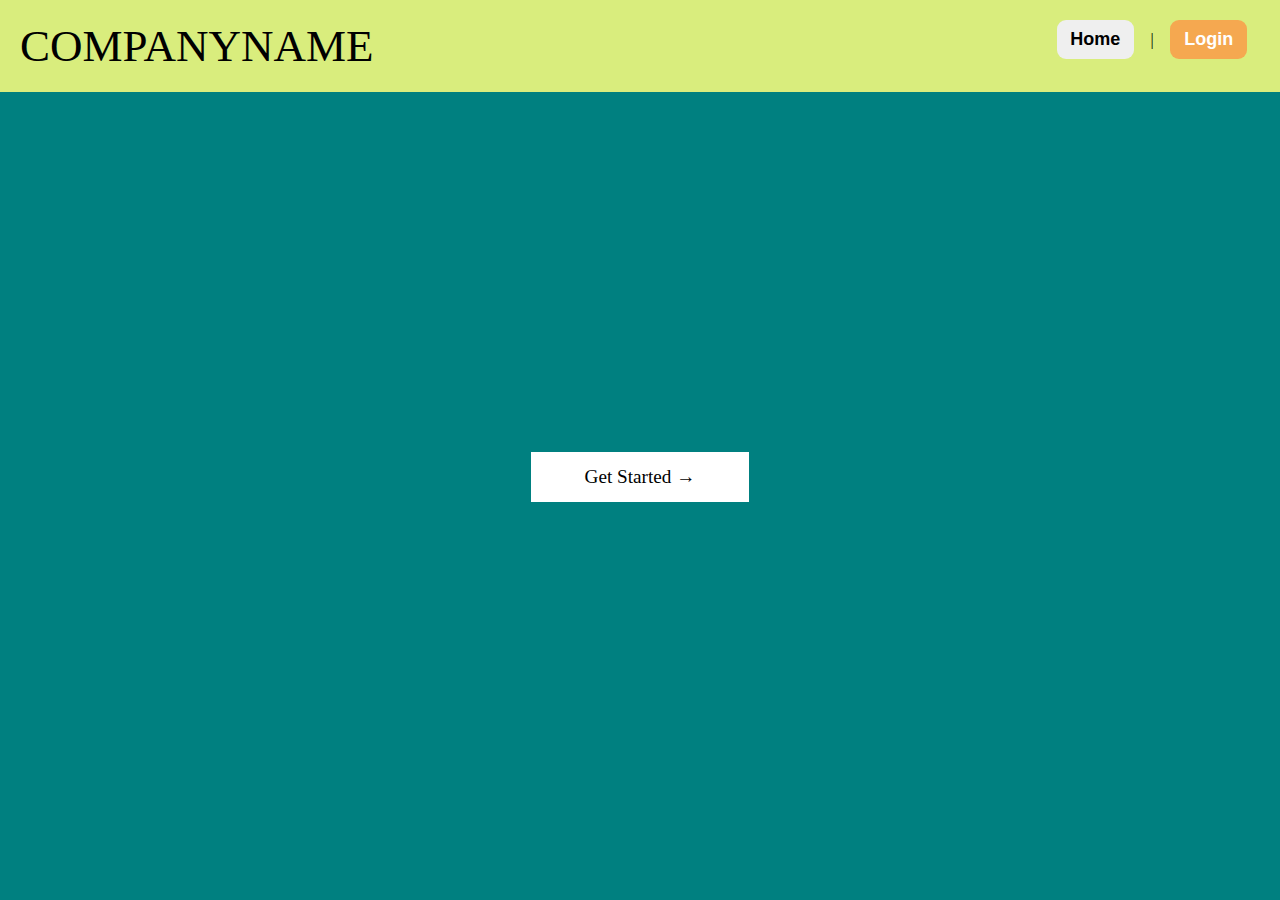
<file: Static/index.html>
<!DOCTYPE html>
<html>
<head>
    <title>Home</title>
    <link rel="stylesheet" href="../CSS/index.css">
</head>
<body>
    <div class="navbar">
        <div class = "logo">COMPANYNAME</div>
        <div>
            <button class = "buttons">Home</button> | <button class = "buttons loginbt">Login</button>
        </div>
    </div>
    <a href="#" class="button signup">Get Started →</a>
</body>
</html>
</file>
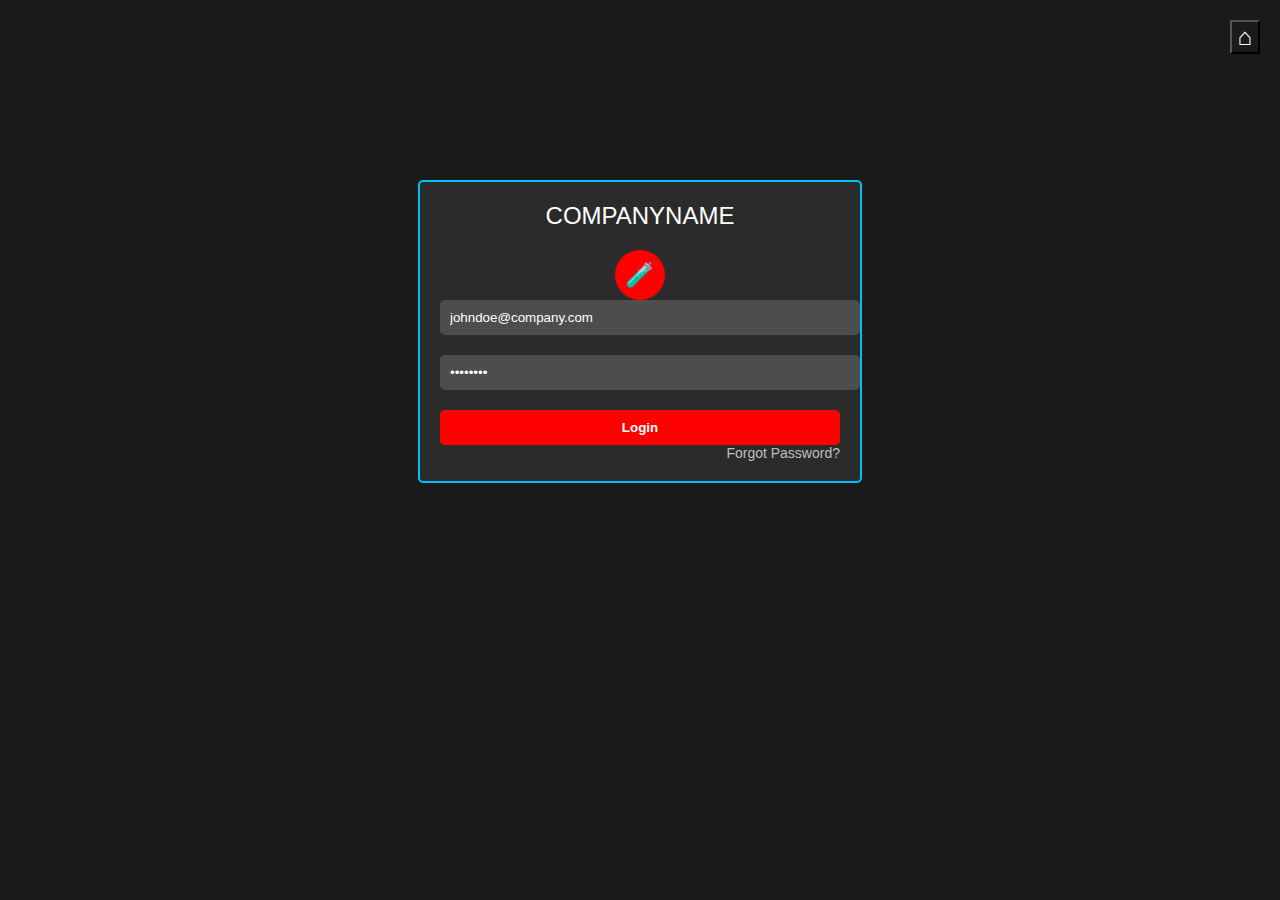
<file: Static/Login.html>
<!DOCTYPE html>
<html>
<head>
  <title>Login Page</title>
  <style>
    body {
      background-color: #1a1a1a;
      color: white;
      font-family: Arial, sans-serif;
    }
    .login-form {
      margin: auto;
      margin-top: 20vh;
      width: 400px;
      padding: 20px;
      background-color: #2b2b2b;
      border: 2px solid #00bfff;
      border-radius: 5px;
    }
    .company-name {
      text-align: center;
      font-size: 24px;
      margin-bottom: 20px;
    }
    .icon {
      display: block;
      margin: auto;
      width: 50px;
      height: 50px;
      background-color: red;
      border-radius: 50%;
      text-align: center;
      line-height: 50px;
      font-size: 24px;
      color: white;
    }
    input[type="email"], input[type="password"] {
      width: 100%;
      padding: 10px;
      margin-bottom: 20px;
      border-radius: 5px;
      border: none;
      background-color: #4d4d4d;
      color: white;
    }
    input[type="submit"] {
      width: 100%;
      padding: 10px;
      border-radius: 5px;
      border: none;
      background-color: red;
      color: white;
      font-weight: bold;
      cursor: pointer;
    }
    .forgot-password {
      color: #bfbfbf;
      font-size: 14px;
      text-align: right;
    }
    .home-icon {
      position: absolute;
      top: 20px;
      right: 20px;
      font-size: 24px;
      color: white;
      background: transparent;
    }
  </style>
</head>
<body>
  <div class="login-form">
    <div class="company-name">COMPANYNAME</div>
    <div class="icon">🧪</div>
    <form>
      <input type="email" name="email" placeholder="Email" value="johndoe@company.com">
      <input type="password" name="password" placeholder="Password" value="********">
      <input type="submit" value="Login">
    </form>
    <div class="forgot-password">Forgot Password?</div>
  </div>
  <button class="home-icon">⌂</button>
</body>
</html>
</file>
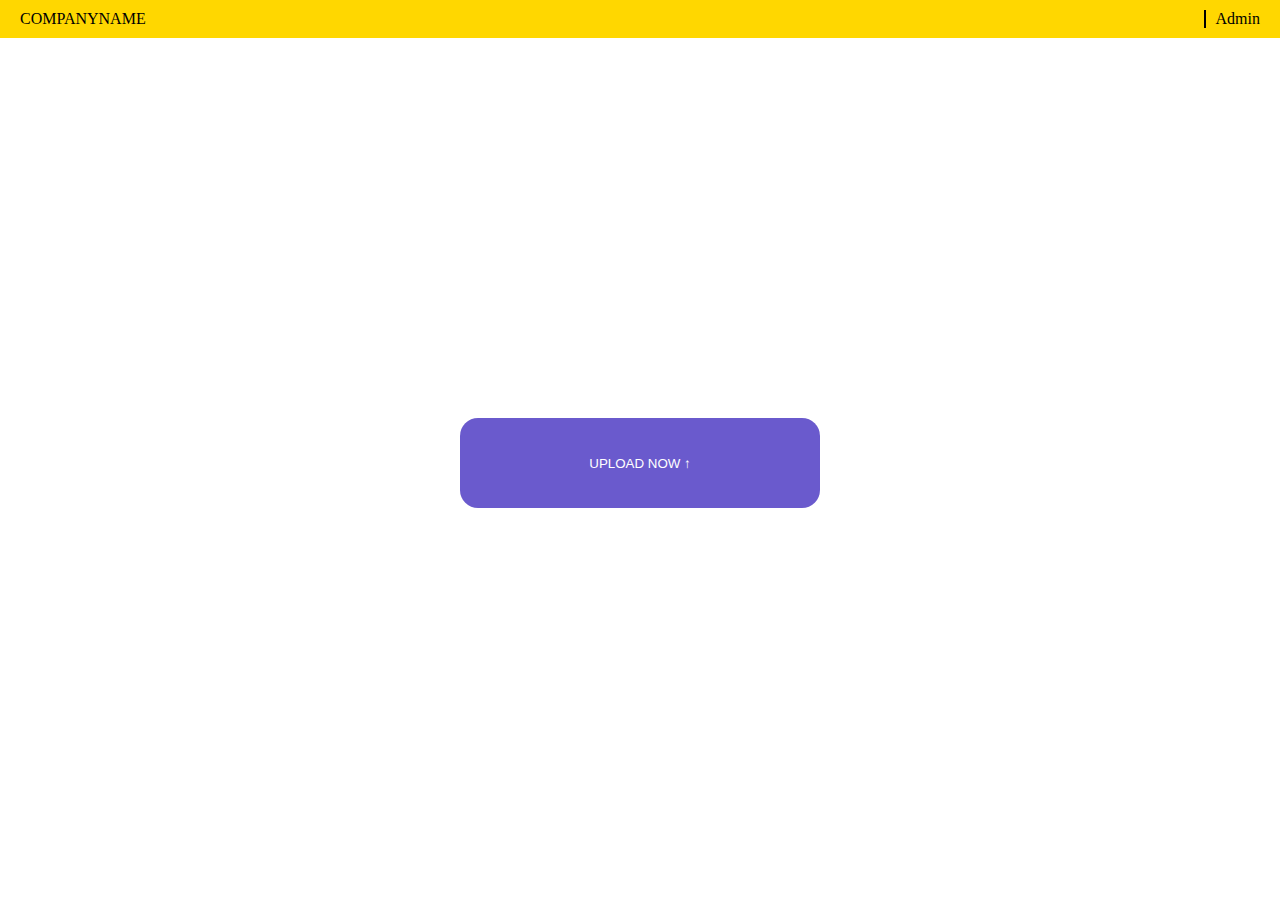
<file: Static/uploading.html>
<html>
<style>
    body, html {
    margin: 0;
    padding: 0;
}

.header {
    background-color: #FFD700;
    padding: 10px 20px;
    display: flex;
    justify-content: space-between;
}

.admin {
   border-left: 2px solid black; 
   padding-left: 10px; 
}

.content {
    display: flex;
    justify-content: center;
    align-items: center;
    height: calc(100vh - 50px);
}

.upload-btn {
   background-color:#6A5ACD; 
   color:white; 
   border:none; 
   padding :10px 20px; 
   cursor:pointer; 
   height:10vh;
   width:40vh;
   border-radius: 2vh;
}

</style>
<body>
    <div class="header">
        <span>COMPANYNAME</span>
        <span class="admin">Admin</span>
    </div>
    <div class="content">
        <button class="upload-btn">UPLOAD NOW ↑</button>
    </div>
</body>

</html>
</file>
<file: CSS/index.css>
*
{
  padding:0;
  margin:0;
  
}
  body {
      background-color: teal;
  }
  .navbar {
    position: sticky;
      background-color: rgba(250, 254, 125, 0.868);
      display: flex;
      justify-content: space-between;
      padding: 20px;
  }
  .button {
      display: block;
      width: 17vw;
      height: auto;
      margin: 20px auto;
      background-color: white;
      text-align: center;
      line-height: 50px;
      color: black;
      cursor:auto;
      font-size: 1.5vw;
      transition: 1s ;
  }
.signup
{
  margin-top: 40vh;
  text-decoration:none;
}
.logo
{
  font-size:5vh;
}
.buttons
{
  font-weight:bold;
  font-size: 2vh;
  border:None;
  padding: 1vh;
  border-radius:1vh;
  width:6vw;
  transition: 1s linear;
  margin:0vw 1vw 0vw 1vw;

}
.buttons:hover
{
    filter: opacity(.7);
    color:#000;
}
.buttons:active
{
   transform: scale(.75);
   filter: opacity(.9);
}
.loginbt
{
  background:#f5a850;
  color:#fff;
  
}
.button:hover
{
    filter: opacity(.8);
    
}
.button:active
{
   transform: scale(.9);
   filter: opacity(1);
}
</file>
